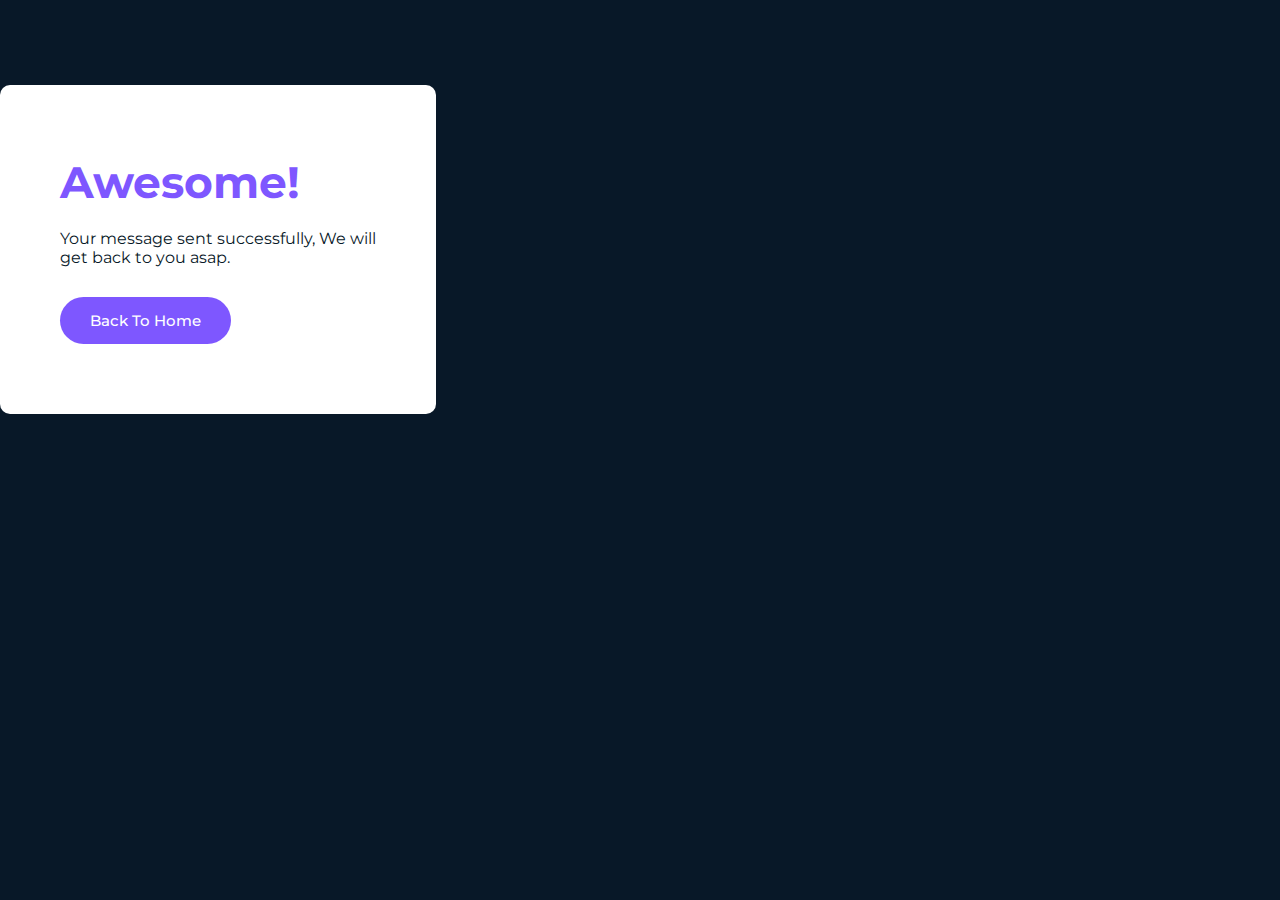
<file: mail-success.html>
<!DOCTYPE html>
<html lang="en">
<head>
    <meta charset="UTF-8">
    <meta http-equiv="X-UA-Compatible" content="IE=edge">
    <meta name="viewport" content="width=device-width, initial-scale=1.0">
    <title>Asgarov</title>
    <link href="https://cdn.jsdelivr.net/npm/bootstrap@5.0.2/dist/css/bootstrap.min.css" rel="stylesheet"
    integrity="sha384-EVSTQN3/azprG1Anm3QDgpJLIm9Nao0Yz1ztcQTwFspd3yD65VohhpuuCOmLASjC" crossorigin="anonymous">
    <link href='https://fonts.googleapis.com/css?family=Montserrat' rel='stylesheet'>
<link href="https://fonts.googleapis.com/css2?family=DM+Sans:wght@400;500;700&display=swap" rel="stylesheet">
<link rel="stylesheet" href="https://cdn.jsdelivr.net/npm/bootstrap-icons@1.7.2/font/bootstrap-icons.css">
<link rel="stylesheet" href="css/style.css">
</head>
<body id="mail-success">
    <section class="mt-5">
        <div class="container  text-center align-items-center">
                <div class="mail-content">
                    <h2>Awesome!</h2>
                    <p>Your message sent successfully, We will <br> get back to you asap.</p>
                    <a href="index.html" class="custom-btn ">Back To Home</a>
                </div>
    </section>
</body>
</html>
</file>
<file: css/style.css>
*{padding:0;margin:0;box-sizing:border-box}body{font-family: montserrat;color:#727272;font-size:15px}section{padding:85px 0;position:relative}.navbar{padding:20px 0;transition:all .3s ease}.navbar.scrolled{background-color:#fff}.navbar-brand img{width:130px}.navbar .nav-link{padding:0 20px!important;color:#fff!important;font-weight:500}.navbar .nav-link:hover{color:#7e57ff!important}.navbar.scrolled .nav-link{color:#081828!important}.navbar.scrolled .nav-link:hover{color:#7e57ff!important}.navbar.scrolled .nav-link.active{color:#7e57ff!important}.navbar .custom-btn{background-color:#fff;color:#081828}.navbar.scrolled .custom-btn{background-color:#7e57ff;color:#fff}.navbar.scrolled .custom-btn:hover{background-color:#081828}.navbar .custom-btn:hover{background-color:#7e57ff;color:#fff}#main-page{background-image:url(../img/bg-shapes.svg);background-color:#081828;background-position:center;background-repeat:no-repeat;background-size:cover;position:relative;padding:240px 0 140px}#main-page .text-area h4{color:#7e57ff;font-size:15px;font-weight:600;padding-bottom:20px}#main-page .text-area h1{font-weight:700;color:#fff;padding-bottom:20px}#main-page .text-area p{color:#e6e6e6;font-size:16px;font-weight:400;padding-bottom:25px}.custom-btn{display:inline-block;font-size:15px;font-weight:500;background-color:#7e57ff;color:#fff;text-decoration:none;padding:14px 30px;border-radius:30px;transition:all .3s ease}.custom-btn:hover{color:#081828;background-color:#fff}#main-page .image-area img{position:absolute;bottom:0;left:53%}#service-page{background-color:#f4f7fa}.title p:first-child{color:#7e57ff;font-weight:600}.title h2{color:#081828;font-size:35px;font-weight:700;margin-bottom:20px}.title p:last-child{font-size:15px;line-height:26px}#service-page .card{height:300px;border-radius:20px;padding:40px 50px;border-color:#fff;box-shadow:0 0 30px rgb(81 94 125 / 8%);margin-top:30px;transition:all .2s ease;cursor:pointer}#service-page .card:hover{border-top:3px solid #7e57ff;border-bottom:3px solid #7e57ff;transform:scale(1.02);transition:all.3s ease}#service-page .card .card-icon i{display:inline-block;border-radius:10px;width:65px;height:65px;line-height:65px;background-color:#7e57ff;color:#fff;font-size:30px;margin-bottom:20px}#service-page .card .card-text h4{color:#081828;font-size:18px;font-weight:bolder;margin-bottom:20px}#service-page .card .card-text p{font-size:15px;line-height:26px}#study-page .title a{display:inline-block;text-decoration:none;font-size:15px;padding:10px 23px;color:#081828;background-color:#eff2f9;border-radius:5px;transition:all .3s ease;margin-right:10px}#study-page .title a:hover{background-color:#7e57ff;color:#eff2f9;cursor: pointer;}#study-page .wrapper{position:relative;border-radius:7px;overflow:hidden;margin-bottom:25px}#study-page .wrapper .works-img img{transition:all .3s ease}#study-page .wrapper .works-content{position:absolute;left:15px;bottom:15px;background-color:#fff;border-radius:5px;color:#000;padding:20px 35px 20px 20px;box-shadow:0 5px 10px rgb(0 0 0 / 10%)}#study-page .wrapper .works-content p{color:#727272}#study-page .wrapper .works-content h4{margin:0;margin-top:5px;font-size:16px;font-weight:700;line-height:28px}#study-page .wrapper:hover img{transform:scale(1.1)}#video-page{position:relative}#video-page .holder{background-color:#081828;height:500px;position:relative}#video-page .video-content{background:#ffffff24;padding:30px;border-radius:30px;border:1px solid #eeeeee40;position:absolute;bottom:-150px;width:80%;box-shadow:0 0 50px rgb(0 0 0 / 9%);margin:50px;margin-top:50px}#video-page .video-content .video-inner{background-color:#fff;border-radius:15px;position:relative;overflow:hidden;padding:90px}#video-page .video-content .video-inner .title h4{font-size:14px;color:#7e57ff}#video-page .video-content .video-inner img.img1{height:100px;width:100px;position:absolute;left:-10px;top:30px}#video-page .video-content .video-inner img.img2{height:120px;width:120px;position:absolute;right:-60px;bottom:100px}#video-page .video-content .video-inner .video a{display:inline-block;width:65px;height:65px;line-height:65px;border-radius:50%;background-color:#7e57ff;color:#fff;font-size:40px;transition:all .3s ease;text-align:center;position:absolute}#video-page .video-content .video-inner .video a:hover{background-color:#081828;transform:scale(1.05)}#team-page{padding-top:0}#team-page .expert .image img{display:inline-block;width:200px;height:200px;border-radius:50%;padding:10px;border:1px solid #eee}#team-page .expert .text h4{margin-top:20px;font-size:16px;color:#081828;font-weight:bolder}#team-page .expert .text p{font-size:14px}#team-page .expert .media a{opacity:0;transition:all .5s ease;color:#081828}#team-page .expert:hover .media a{opacity:1}#testimonial-page{background-color:#f4f7fa}#testimonial-page .testimonial-card{background-color:#fff;padding:50px 40px;overflow:hidden;border-radius:5px;position:relative}#testimonial-page .testimonial-card .testimonial-circle{position:absolute;width:60px;height:60px;background-color:#7e57ff;border-radius:50%;top:-30px;right:-30px}#testimonial-page .testimonial-card .testimonial-text p{font-size:15px;line-height:28px;margin-bottom:30px}#testimonial-page .testimonial-card img{width:50px;height:50px;margin-right:25px}#testimonial-page .testimonial-card h4{font-size:15px;color:#142331ef;font-weight:700}#testimonial-page .testimonial-card span{display:inline-block;font-size:13px}.owl-theme .owl-nav.disabled+.owl-dots{margin-top:75px}.owl-theme .owl-dots .owl-dot span{width:15px;height:6px;border-radius:50px;transition:all .3s ease;background-color:#081828}.owl-theme .owl-dots .owl-dot.active span{width:27px;background-color:#7e57ff}#news-page .title h4{font-size:15px;color:#7e57ff;font-weight:700}#news-page .news-card{border-radius:10px;box-shadow:0 0 20px rgb(0 0 0 / 9%);overflow:hidden}#news-page .news-card .news-image img{transition:all .3s ease}#news-page .news-card:hover .news-image img{transform:scale(1.1)}#news-page .news-card .news-content{padding:45px}#news-page .news-card .news-content .icon i{font-size:15px;margin-right:8px;color:#7e57ff}#news-page .news-card .news-content .icon span{font-size:13px;transition:all .3s ease}#news-page .news-card .news-content .icon span:hover{color:#7e57ff;cursor:pointer}#news-page .news-card .news-content h4 a{text-decoration:none;display:inline-block;font-size:17px;color:#081828;font-weight:700;line-height:30px;margin-top:20px;margin-bottom:20px;transition:all .3s ease}#news-page .news-card .news-content p{font-size:16px;line-height:28px}#news-page .news-card .news-content h4:hover{color:#7e57ff;cursor:pointer}#news-page .news-card .news-content a{color:#000;font-size:14px;transition:all .3s ease}#news-page .news-card .news-content a:hover{color:#7e57ff}#faq-page{background-color:#f4f7fa}#faq-page .title h4{font-size:15px;color:#7e57ff;font-weight:700}#brand-page{padding:30px 0}#start-page{background-color:#f4f7fa}#start-page .text{font-size:28px;line-height:42px;color:#081828}#start-page .text h2{font-weight:bolder}#start-page .text p{color:#7e57ff;font-weight:bolder}#start-page .button .custom-btn:first-child:hover{background-color:#081828;color:#eee}#start-page .button .custom-btn:last-child{background-color:#081828;color:#eee}#start-page .button .custom-btn:last-child:hover{background-color:#7e57ff}#footer-page{color:#eee;background-color:#081828;padding:90px 0;padding-bottom:0}#footer-page .top .footer-card .logo img{width:50px;height:50px;margin-bottom:20px}#footer-page .top .footer-card p{line-height:28px}#footer-page .top .footer-card h3{font-size:14px}#footer-page .top .footer-card .media a{color:#fff}#footer-page form{position:relative}#footer-page form input{background-color:#7272721f;border:none;border-radius:8px;color:#eee}#footer-page form input:focus{box-shadow:none!important}#footer-page form input::-webkit-input-placeholder{font-size:15px;line-height:3}footer form .myBtn{padding:10px 15px!important;border:none!important;position:absolute;top:3px;right:3px;border-radius:5px;background-color:#72727231;color:#eee;transition:all .4s ease}footer form .myBtn:hover{background-color:#7e57ff}#footer-page .bottom a{color:#eee;transition:all .3s ease}#footer-page .bottom a:hover{color:#7e57ff;text-decoration-color:#7e57ff}#footer-page .footer-list p:hover{transition:all .4s ease}#footer-page .footer-list p:hover{color:#7e57ff;cursor:pointer}#footer-page .footer-card .media a{transition:all .3s ease}#footer-page .footer-card .media a:hover{color:#7e57ff}#about-us{padding-top:160px;padding-bottom:120px;background-color:#081828;background-position:center;background-repeat:no-repeat;background-size:cover}#about-us .text h1{color:#fff;font-size:26px;font-weight:700}#about-us .text a{color:#fff;text-decoration:none}#economy-page .content{padding:0 40px}#economy-page .content h4{color:#7e57ff;font-size:13px;font-weight:bolder;margin-bottom:20px}#economy-page .content h2{font-size:35px;font-weight:700;line-height:48px;color:#081828;margin-bottom:20px}#economy-page .content p{font-size:16px;line-height:28px}#economy-page .content .list i{width:20px;height:20px;line-height:20px;font-size:14px;text-align:center;background-color:#7e57ff;color:#fff;border-radius:50%;margin-right:20px;margin-bottom:38px}#economy-page .content .list h2{font-size:15px;color:#081828;margin:0}#economy-page .content .list p{font-size:15px;line-height:24px}#brand{background-color:#f4f7fa;padding:30px 0}#pricing{background-color:#f4f7fa}#pricing .title h4{color:#7e57ff;font-size:15px;font-weight:600}#pricing .pricing-card{padding:50px 35px;text-align:left;border:1px solid #eee;border-radius:10px;margin-top:40px;background-color:#fff;position:relative}#pricing .pricing-card span{position:absolute;right:20px;top:18px;color:#7e57ff;font-weight:500}#pricing .pricing-card h4{font-size:25px;margin-bottom:8px;color:#7e57ff}#pricing .pricing-card p{font-size:16px;line-height:28px}#pricing .pricing-card h3{color:#081828;padding-left:16px;font-size:45px;font-weight:bolder;position:relative}#pricing .pricing-card h3 sup{font-weight:500;color:#4f4f4f;font-size:17px;position:absolute;left:0;top:3px}#pricing .pricing-card h3 sub{color:#4f4f4f;font-size:14px}#pricing .pricing-card ul{padding:0;margin-top:40px;margin-bottom:40px}#pricing .pricing-card ul i{color:#68d585}#pricing .pricing-card ul li{list-style:none;color:#081828;font-size:15px;margin-bottom:16px}#pricing .pricing-card ul .cancel li{color:#727272}#pricing .pricing-card ul .cancel li i{color:#727272}#pricing .pricing-card a:hover{background-color:#081828;color:#fff}#pricing .pricing-card a i{padding-left:10px}#pricing .second a{background-color:#081828;color:#fff}#pricing .second a:hover{background-color:#7e57ff;color:#fff}#sign-in{background-color:#f4f7fa}.form-inner{position:relative;background-color:#fff;padding:50px 70px;border-radius:12px}#sign-in .form-inner h3{font-size:25px;font-weight:700;color:#081828;margin-bottom:8px}#sign-in .form-inner p{font-size:16px;line-height:28px}.form-required{position:relative}.form-required input{position:relative;border-radius:25px;padding:13px 50px;background-color:#f4f7fa;color:#505050}.form-required input:focus{background-color:#f4f7fa;border:1px solid #7e57ff;box-shadow:none!important}#sign-in .form-inner .form-required i.bi-envelope{position:absolute;top:16px;left:20px;font-size:16px}#sign-in .form-inner .form-required i.bi-lock{position:absolute;bottom:16px;left:20px;font-size:16px}#sign-in .form-inner .form-check input:checked{color:#7e57ff}#sign-in .form-inner .forgot{text-decoration:none;color:#888;transition:all .3s ease}#sign-in .form-inner .forgot:hover{color:#7e57ff}.hrdivider{position:relative;margin-bottom:20px;width:100%;text-align:center}.hrdivider span{position:absolute;top:-11px;left:42%;background:#fff;padding:0 20px;font-size:16px}a.google-btn{padding:14px 25px 14px 15px;border:1px solid #eee;border-radius:30px;display:inline-block;text-align:center;color:#727272;text-decoration:none}h4.create-account{font-size:16px;font-weight:500;color:#081828}h4.create-account a{color:#7e57ff;text-decoration:none}h4.create-account a:hover{text-decoration:#7e57ff}#sign-in .form-inner .custom-btn:hover{background-color:#081828;color:#fff}#sign-up{background-color:#f4f7fa}#sign-up .bi-person{position:absolute;top:15px;left:35px}#sign-up .form-required i{position:absolute;top:15px;left:35px}#sign-up h3{font-size:25px;font-weight:700;color:#081828;margin-bottom:8px}#sign-up .custom-btn:hover{background-color:#081828;color:#fff}#mail-success{background-color:#081828}#mail-success .mail-content{display:inline-block;padding:70px 60px;background-color:#fff;border-radius:10px}#mail-success .mail-content h2{font-size:44px;color:#7e57ff;margin-bottom:20px;font-weight:700}#mail-success .mail-content p{margin-bottom:30px;color:#081828;font-size:16px}#mail-success .custom-btn:hover{background-color:#081828;color:#fff}#error{background-color:#081828}#error .error-content{display:inline-block;padding:70px 60px;background-color:#fff;border-radius:10px}#error .error-content h1{color:#7e57ff;margin-bottom:25px;font-weight:800}#error .error-content h2{margin-bottom:10px;color:#081828;font-weight:700;line-height:35px}#error .error-content p{font-weight:400;margin-bottom:40px;color:#888}#contact{background-color:#f4f7fa}#contact h2{font-size:28px;font-weight:700;margin-bottom:20px;line-height:40px;color:#081828}#contact p{font-size:16px;line-height:28px}#contact h3{font-size:20px;font-weight:700;display:block;margin-bottom:18px;color:#081828}#contact input,#contact textarea{padding:10px 18px;border:1px solid #eee;border-radius:5px;transition:all .4s ease}#contact input:focus,#contact textarea:focus{box-shadow:none;border-color:#7e57ff}textarea{resize:none}#contact .custom-btn:hover{background-color:#081828;color:#fff}button.accordion-button{box-shadow:none!important}button.accordion-button:focus{background-color:#7e57ff!important;color:#fff!important}.scroll-top{width:45px;height:45px;line-height:45px;background:#7e57ff;display:fixed;align-items:center;font-size:14px;color:#fff!important;position:fixed;bottom:30px;right:30px;cursor:pointer;transition:all .3s ease-out 0s;border-radius:5px;text-align:center}
</file>
